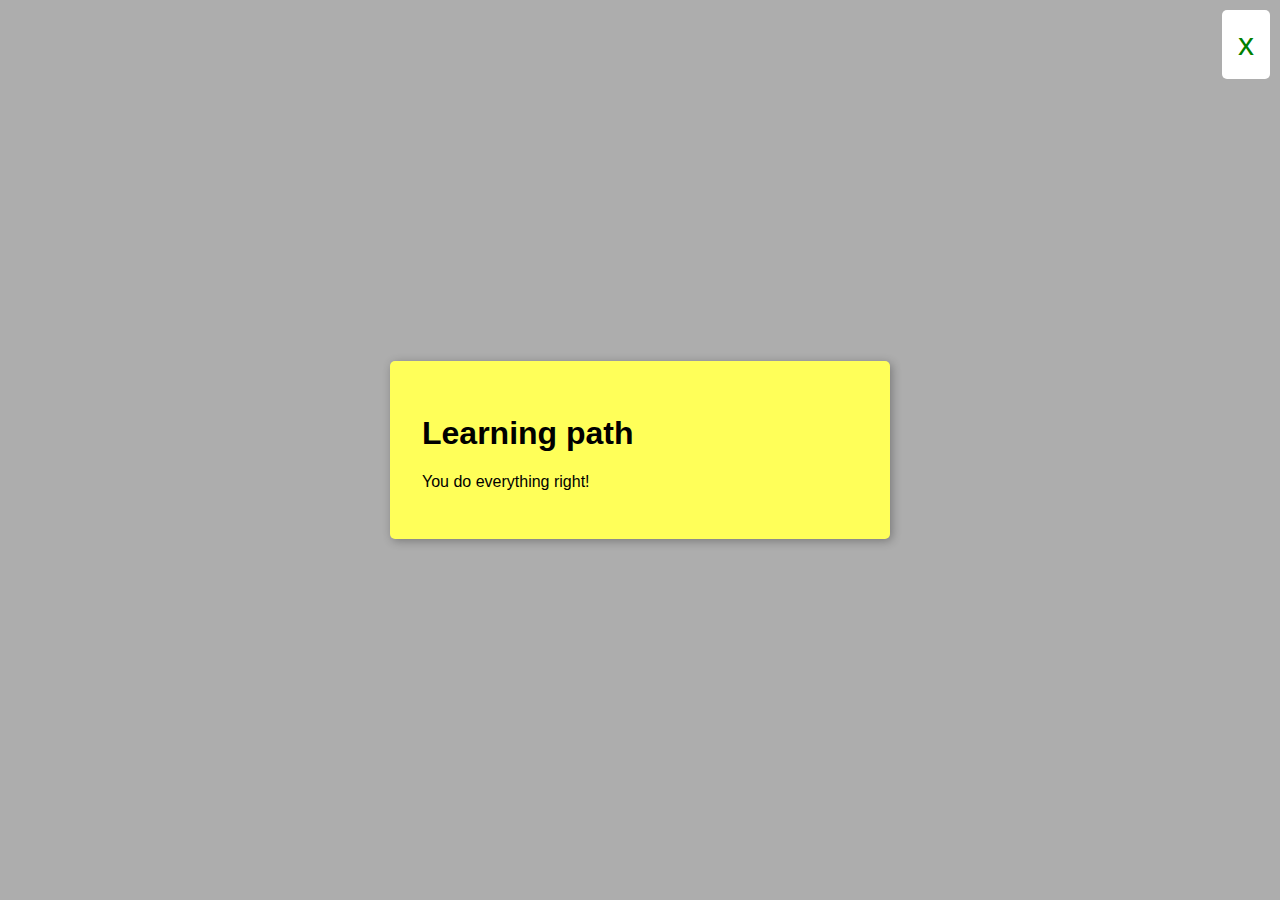
<file: popup/index.html>
<!DOCTYPE html>
<html lang="en">
<head>
    <meta charset="UTF-8">
    <meta http-equiv="X-UA-Compatible" content="IE=edge">
    <meta name="viewport" content="width=device-width, initial-scale=1.0">
    <link rel="stylesheet" href="style.css" />
    <title>Popup</title>
</head>
<body>
    <button id="open">Click Me</button>

    <div class="popup-container">
        <div class="popup">
            <button id="close">x</button>
            <h1>Learning path</h1>
            <p>You do everything right!</p>
        </div>
    </div>


    
    
    <script src="script.js" defer></script>
</body>
</html>
</file>
<file: popup/style.css>
* {
    box-sizing: border-box;
}

body {
    display: flex;
    align-items: center;
    justify-content: center;
    font-family: Arial, Helvetica, sans-serif;
    margin: 0;
    min-height: 100vh;
}

button {
    background: rgb(0, 38, 255);
    color:rgb(255, 251, 0);
    padding: 1rem;
    border-radius: 5px;
    border: none;
    font-family: inherit;
}

.popup-container {
    position: fixed;
    top: 0;
    left: 0;
    bottom: 0;
    right: 0;
    background: rgb(173, 173, 173);

    display: flex;
    align-items: center;
    justify-content: center;
}

.popup {
    background: rgb(255, 255, 89);
    border-radius: 5px;
    box-shadow: 2px 2px 10px rgb(0,0,0, 0.3);
    padding: 2rem;
    width: 500px;
}

.popup button {
    background: white;
    color: green;
    font-size: 2rem;
    position: absolute;
    top: 10px;
    right: 10px;
}
</file>
